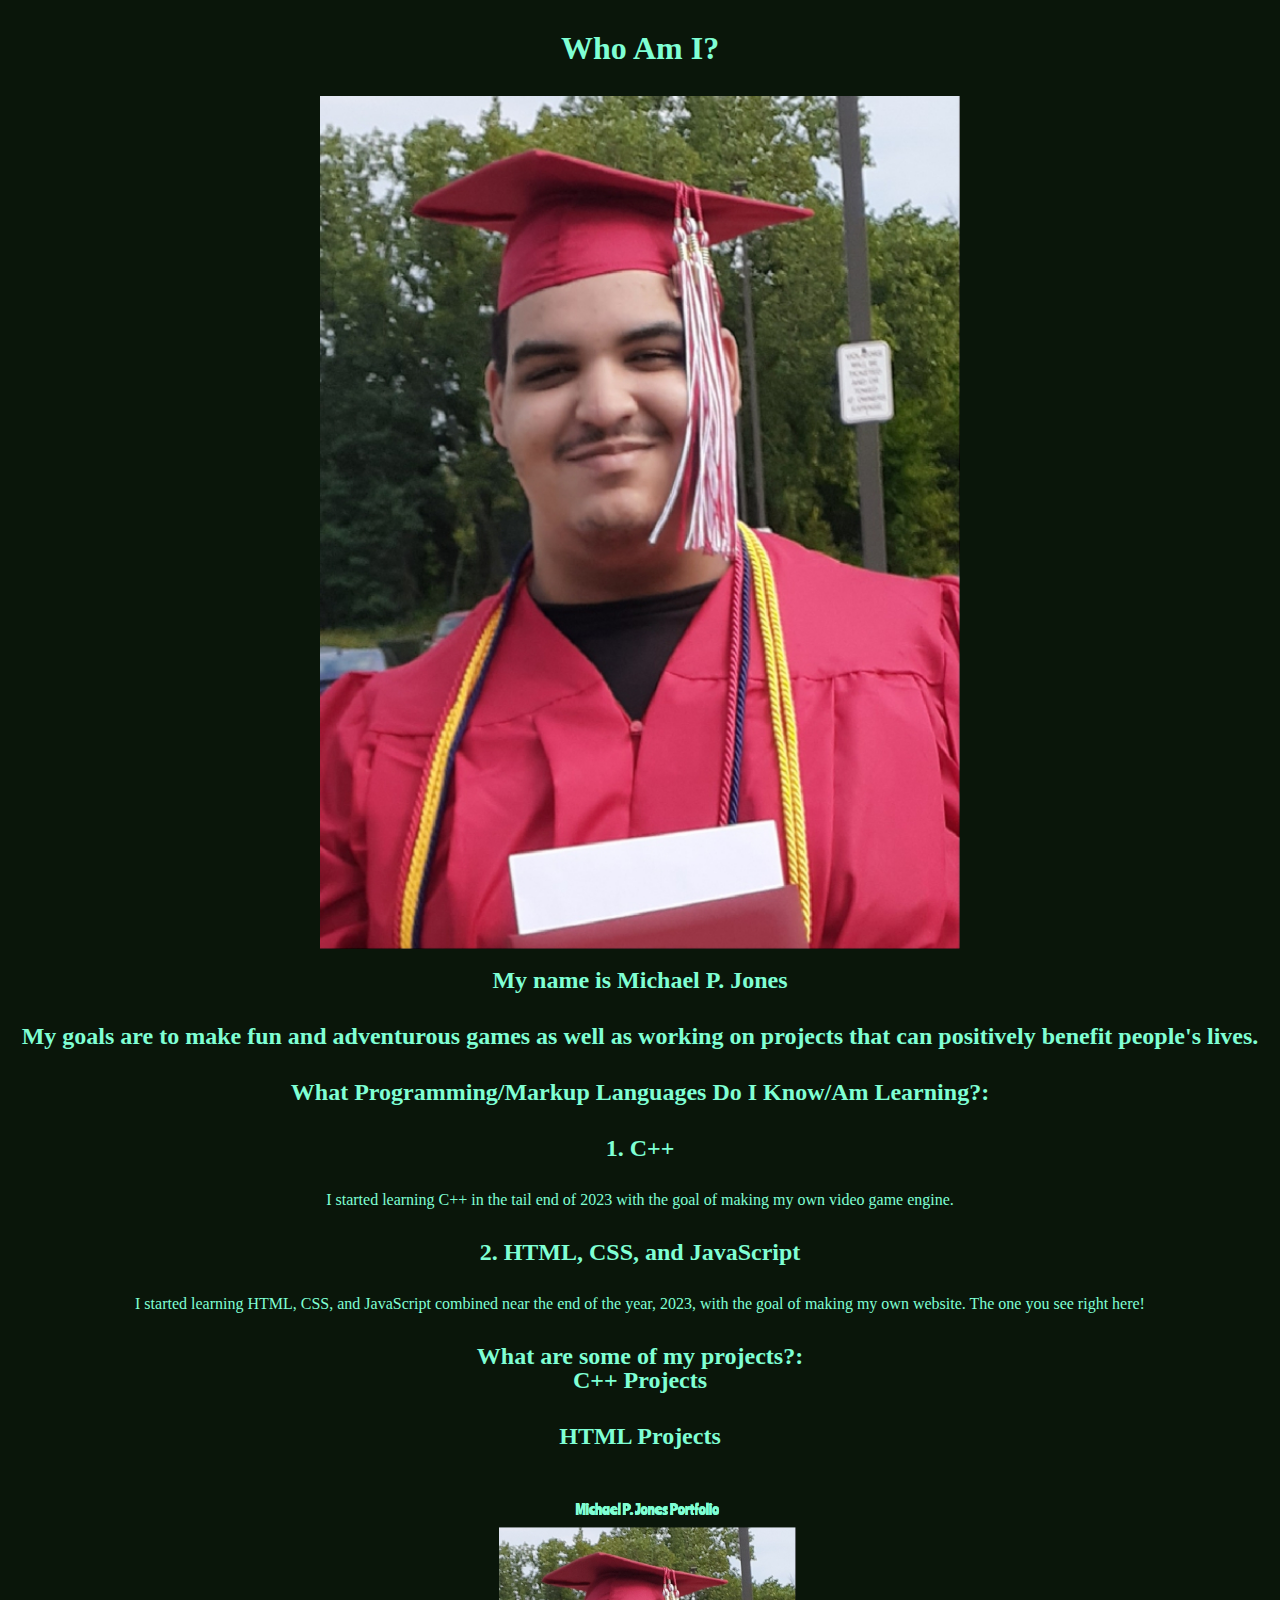
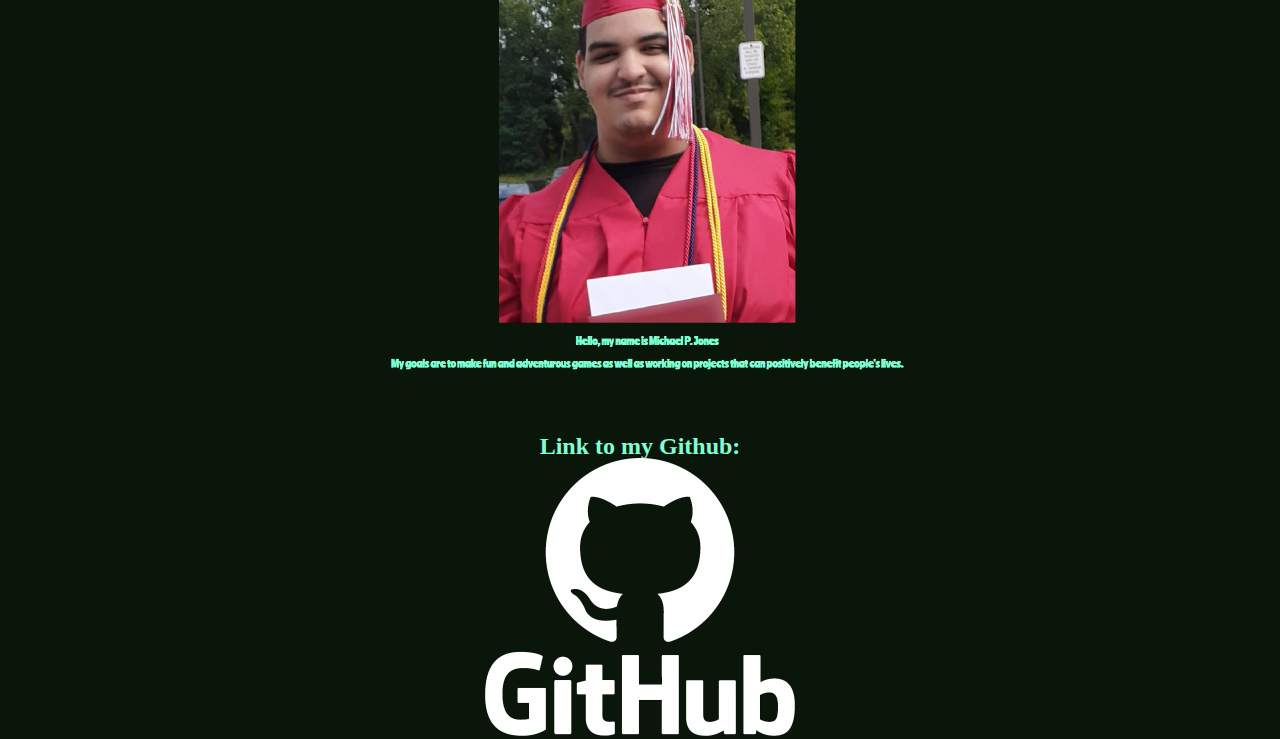
<file: index.html>
<!DOCTYPE html>
<html lang="en">
<head>
    <meta charset="UTF-8">
    <meta name="viewport" content="width=device-width, initial-scale=1.0">
    <title>Michael P. Jones Portfolio Website</title>
    <meta name="description" content="A portfolio for Michael P. Jones">
    <meta name="author" content="Michael P. Jones">
    <link rel="stylesheet" href="portfolio.css">
</head>
<body>
    <main style="text-align: center;">        
        <div class="text">

        <br> </br>

        <h1> Who Am I?</h1>
        
        <br> </br>
        
        <img src="graduation2.jpg" alt="Me!!" class="img-me">
        
        <br> </br>

        <h2>My name is Michael P. Jones</h2>

        <br> </br>

        <h2>
            My goals are to make fun and adventurous games as well as working on projects 
            that can positively benefit people's lives.
        </h2>

        <br> </br>

        <h2>
            What Programming/Markup Languages Do I Know/Am Learning?:
        </h2>
        <br> </br>
        <div>
            <h2>
                1. C++
            </h2>
            <br> </br>
            <p>
                I started learning C++ in the tail end of 2023 with the goal of making my own video
                game engine.
            </p>
            <br> </br>
            <h2>
                2. HTML, CSS, and JavaScript
            </h2>
            <br> </br>
            <p>
                I started learning HTML, CSS, and JavaScript combined near the end of the year, 2023,
                with the goal of making my own website. The one you see right here!
            </p>

            <br> </br>

        <h2>What are some of my projects?:</h2>
        <div>
            <h2> C++ Projects </h2>
            <br> </br>
            <!-- Put links to your projects here as well as the github repo-->
            <h2> HTML Projects </h2>
            <br> </br>
            <input type="image" src="snapshot.PNG" class="button-project" onclick="portfolio()">
            <!-- Put links to your projects here as well as the github repo-->
        </div>

        <br> </br>

        <h2>
            Link to my Github:
        </h2>
        <img src="GitHub-logo(1).png" alt="Github" class="img-links" onclick="githubLink()">
    </main>
    </div>
    <script src="script.js"></script>
</body>
</html>
</file>
<file: portfolio.css>
/* 
html5doctor.com Reset Stylesheet
v1.6.1
Last Updated: 2010-09-17
Author: Richard Clark - http://richclarkdesign.com 
Twitter: @rich_clark
*/

html, body, div, span, object, iframe,
h1, h2, h3, h4, h5, h6, p, blockquote, pre,
abbr, address, cite, code,
del, dfn, em, img, ins, kbd, q, samp,
small, strong, sub, sup, var,
b, i,
dl, dt, dd, ol, ul, li,
fieldset, form, label, legend,
table, caption, tbody, tfoot, thead, tr, th, td,
article, aside, canvas, details, figcaption, figure, 
footer, header, hgroup, menu, nav, section, summary,
time, mark, audio, video {
    margin:0;
    padding:0;
    border:0;
    outline:0;
    font-size:100%;
    vertical-align:baseline;
    background:transparent;
}

body {
    line-height:1;
}

article,aside,details,figcaption,figure,
footer,header,hgroup,menu,nav,section { 
    display:block;
}

nav ul {
    list-style:none;
}

blockquote, q {
    quotes:none;
}

blockquote:before, blockquote:after,
q:before, q:after {
    content:'';
    content:none;
}

a {
    margin:0;
    padding:0;
    font-size:100%;
    vertical-align:baseline;
    background:transparent;
}

/* change colours to suit your needs */
ins {
    background-color:#ff9;
    color:#000;
    text-decoration:none;
}

/* change colours to suit your needs */
mark {
    background-color:#ff9;
    color:#000; 
    font-style:italic;
    font-weight:bold;
}

del {
    text-decoration: line-through;
}

abbr[title], dfn[title] {
    border-bottom:1px dotted;
    cursor:help;
}

table {
    border-collapse:collapse;
    border-spacing:0;
}

/* change border colour to suit your needs */
hr {
    display:block;
    height:1px;
    border:0;   
    border-top:1px solid #cccccc;
    margin:1em 0;
    padding:0;
}

input, select {
    vertical-align:middle;
}

/*My Code*/

body{
    /*background*/
    background-color: rgb(10, 22, 10);
}

header{
    /*header*/
    background-color: darkgreen;
    width: 100%;
    height: 100 px;
}

header .name{
    font-size: 24px;
    color: aquamarine;
    font-weight: 900;
    display: block;
    margin: 0 auto;
    text-align: center;
    padding: 20px 0px;
}

header nav ul{
    display: block;
    margin: 0 auto;
    width: fit-content;
}

header nav ul li{
    display: block;
    float: left;
    list-style: none;
    padding: 0 16px;
}

header nav ul li a{
    font-size: 16px;
    color: aquamarine;
}

.text{
    /*text color*/
    color: aquamarine;
}

.text h1{
    /*font*/
    font-size: xx-large;
}

.text h2{
    /*font*/
    font-size: x-large;
}

.text h3{
    font-size: large;
}

* {
    text-decoration: none;
}

.img-me{
    height: 100;
    width: 50%;
}

.button {
    padding: 15px 25px;
    font-size: 24px;
    text-align: center;
    cursor: pointer;
    outline: none;
    color: #fff;
    background-color: green;
    border: none;
    border-radius: 15px;
    box-shadow: 0 9px green;
  }
  
  .button:hover {background-color: green}
  
  .button:active {
    background-color: #3e8e41;
    box-shadow: 0 5px #3e8e41;
    transform: translateY(4px);
    }

    .button-project{
        width: "200";
        height: "200";
        width: 50%;
    }

@media only screen and (max-width: (768 px)) {
    .img-links{
        height: 100;
        width: 100%;
    }
}

@media only screen  and (min-width: (768 px)) {
    .img-me{
        height: 200;
    }
}

@media only screen  and (min-width: (1000 px)) {
    .img-me{
        height: 200;
        width: 50%;
    }

    .img-links{
        height: 100;
        width: 50%;
    }
    
}
</file>
